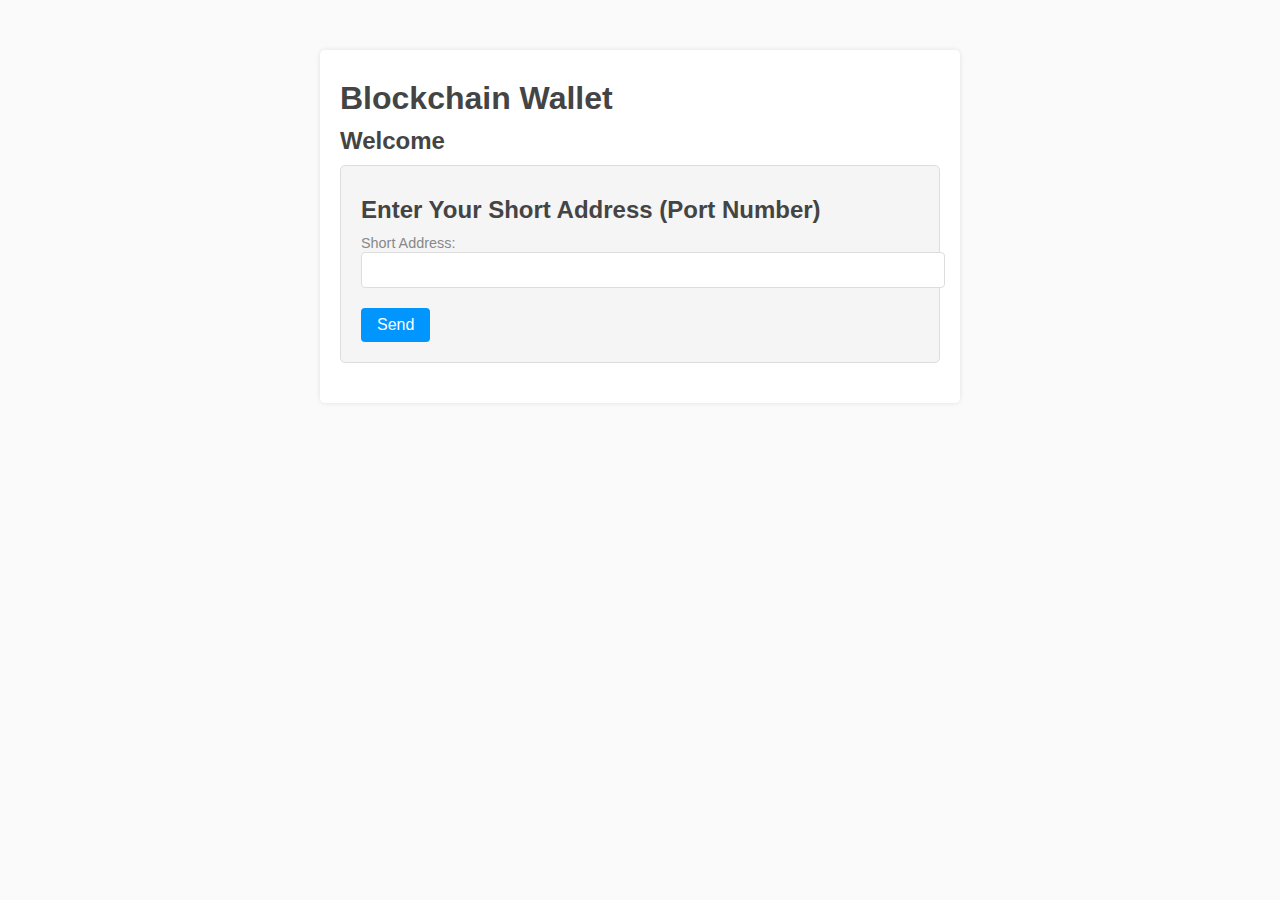
<file: index.html>
<!DOCTYPE html>
<html lang="en">
<head>
  <meta charset="UTF-8">
  <meta name="viewport" content="width=device-width, initial-scale=1.0">
  <title>Blockchain Wallet</title>
  <link rel="stylesheet" href="style.css">
</head>
<body>
  <div class="container">
    <h1>Blockchain Wallet</h1>
    <div class="balance">
      <h2>Welcome</h2>
      
    </div>
    <div class="transaction">
      <h2>Enter Your Short Address (Port Number)</h2>
        <label for="recipient">Short Address:</label>
        <input type="text" name="Address" id="nodeAddress" required>
       <button onclick="address()" type="submit" id="send">Send</button>
    </div>
  </div>
  <script src="script.js"></script>
</body>
</html>
</file>
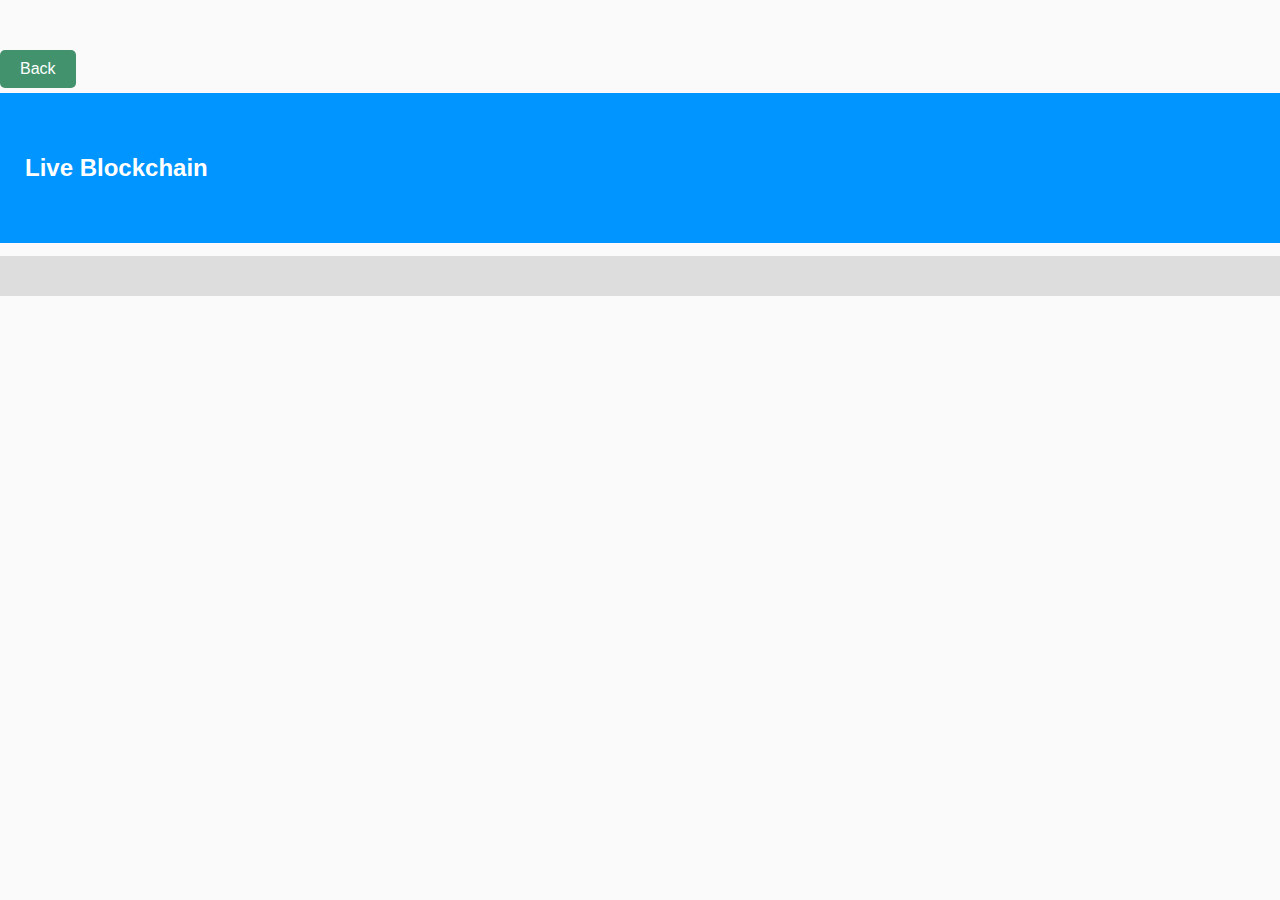
<file: Blocks.html>
<!DOCTYPE html>
<html lang="en">
<head>
  <meta charset="UTF-8">
  <meta name="viewport" content="width=device-width, initial-scale=1.0">
  <title>Blockchain Wallet</title>
  <link rel="stylesheet" href="style.css">
</head>
<body onload="loadBlocks()">
  <div class="">
    <div>
        <Button onclick="back()" id="titleButton">
            Back
        </Button>
    </div>
    <div id="title">
        <h2 id="titleWhite">Live Blockchain</h2> 
    </div>
    <pre id="blocks">
      
        </pre>
     </div>
  <script src="script.js"></script>
</body>
</html>
</file>
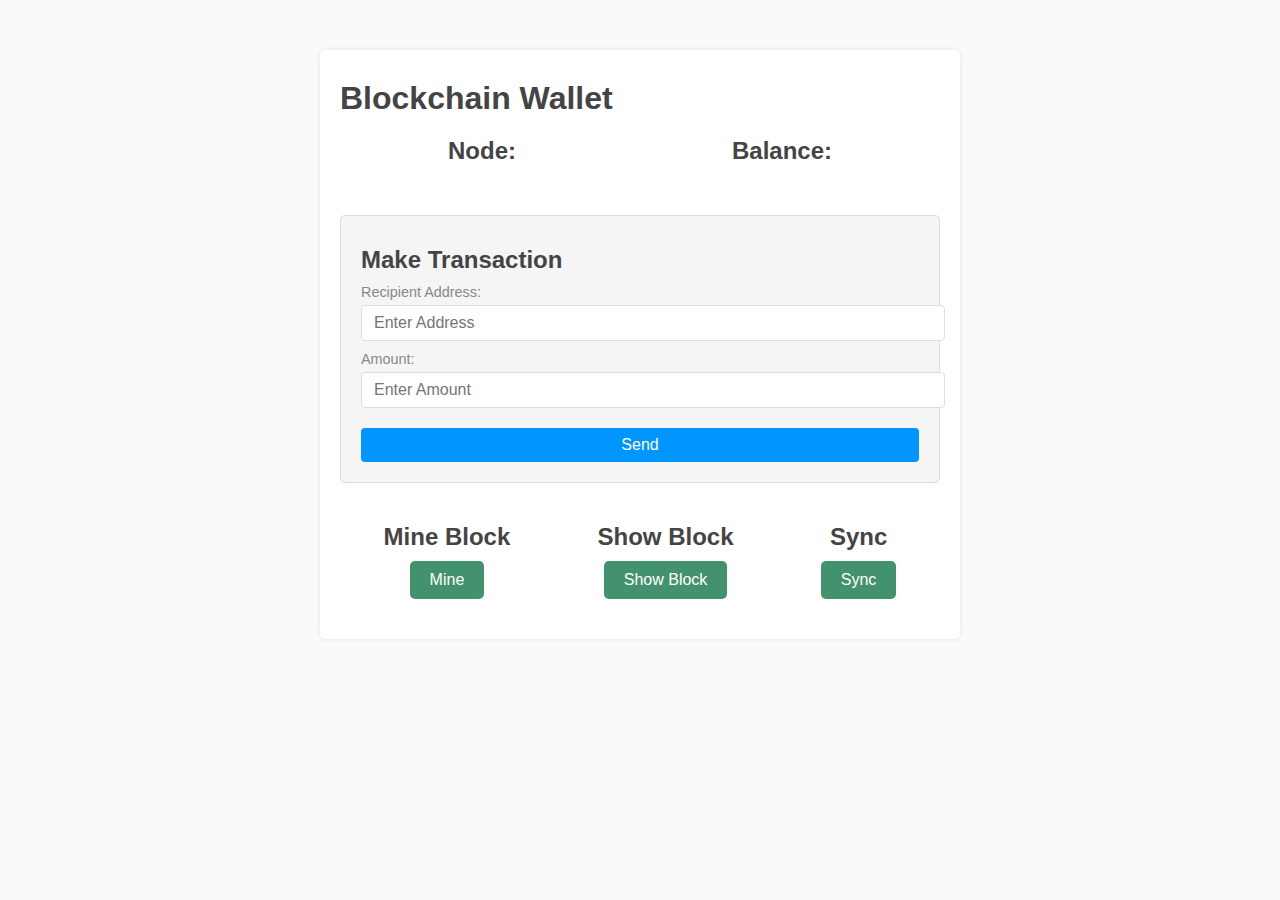
<file: HomePage.html>
<!DOCTYPE html>
<html lang="en">
<head>
  <meta charset="UTF-8">
  <meta name="viewport" content="width=device-width, initial-scale=1.0">
  <title>Blockchain Wallet</title>
  <link rel="stylesheet" href="style.css">
</head>
<body onload="loadPage()">
  <div class="container">
    <h1>Blockchain Wallet</h1>      
      <div class="grid">
        <div class="grid">
          <h2>Node:</h2>
          <h2 id="nodeNumber"></h2>
        </div>
        <div class="grid">
          <h2>Balance:</h2>
          <h2 id="balanceDisplay"></h2>
        </div>
      </div>    
    <div class="transaction">
      <h2>Make Transaction</h2>
      <form action="/transactions/new" method="POST" id="transaction-form">
        <label for="recipient">Recipient Address:</label>
        <input type="text" name="recipient" id="recipient-address" required placeholder="Enter Address";>
        <label for="amount">Amount:</label>
        <input type="number" name="amount" id="transaction-amount" required placeholder="Enter Amount">
        <button type="submit">Send</button>
      </form>
    </div>
    <div class="grid"> 
    <div class="mining">
      <h2>Mine Block</h2>
      <button onclick="mineBlock()">Mine</button>
    </div>
    <div class="nodes">
      <h2>Show Block</h2>
      <button onclick="Block()">Show Block</button>
    </div>
    <div class="sync">
      <h2>Sync</h2>
      <button onclick="syncBlockchain()">Sync</button>
    </div>
    </div>
  </div>
  <script src="script.js"></script>
</body>
</html>
</file>
<file: style.css>
/* General Styles */

body {
  font-family: "Open Sans", sans-serif;
  margin: 50px 0;
  padding: 0;
  background-color: #fafafa;
  color: #444;
}

.container {
  width: 600px;
  margin: 0 auto;
  padding: 20px;
  border-radius: 5px;
  background-color: #fff;
  box-shadow: 0 0 5px rgba(0, 0, 0, 0.1);
}

h1, h2 {
  font-weight: bold;
  margin: 10px 0;
  color: #444;
}

/* Grid Layout */

.grid {
  display: flex;
  flex-direction: row;
  justify-content: space-around;
  margin-bottom: 20px;
}

/* Transaction Section */

.transaction {
  padding: 20px;
  margin-bottom: 20px;
  border: 1px solid #ddd;
  border-radius: 5px;
  background-color: #f5f5f5;
}

.transaction form {
  display: flex;
  flex-direction: column;
  margin: 0;
}

.transaction label {
  margin-bottom: 5px;
  font-size: 0.9em;
  color: #888;
}

.transaction input {
  padding: 8px 12px;
  border: 1px solid #ddd;
  border-radius: 4px;
  margin-bottom: 10px;
  width: 100%;
  font-size: 1em;
}

.transaction button {
  background-color: #0095ff;
  color: white;
  padding: 8px 16px;
  border: none;
  border-radius: 4px;
  cursor: pointer;
  font-size: 1em;
  margin-top: 10px;
}

/* Mining, Nodes & Sync Buttons */

.mining, .nodes, .sync {
  text-align: center;
  margin-top: 10px;
}

.mining button, .nodes button, .sync button, #titleButton{
  background-color: #42936d;
  color: white;
  padding: 10px 20px;
  border: none;
  border-radius: 5px;
  cursor: pointer;
  font-size: 1em;
}

/* Additional Styles */

#nodeNumber {
  color: #0095ff;
}

#balanceDisplay {
  color: #42936d;
}

/* Responsive Design */

@media only screen and (max-width: 768px) {
  .container {
    width: 90%;
  }
}
#title{
  background-color: #0095ff;
  height: 100px;
  padding: 25px;
  align-content: center;
  margin-top: 5px;
  }

  #titleWhite{
    color: white;
  }
  
  #blocks{
    padding: 20px;
    background-color: #ddd;
    word-break: break-word;
   white-space: pre-wrap;
   -moz-white-space: pre-wrap;
  }
</file>
